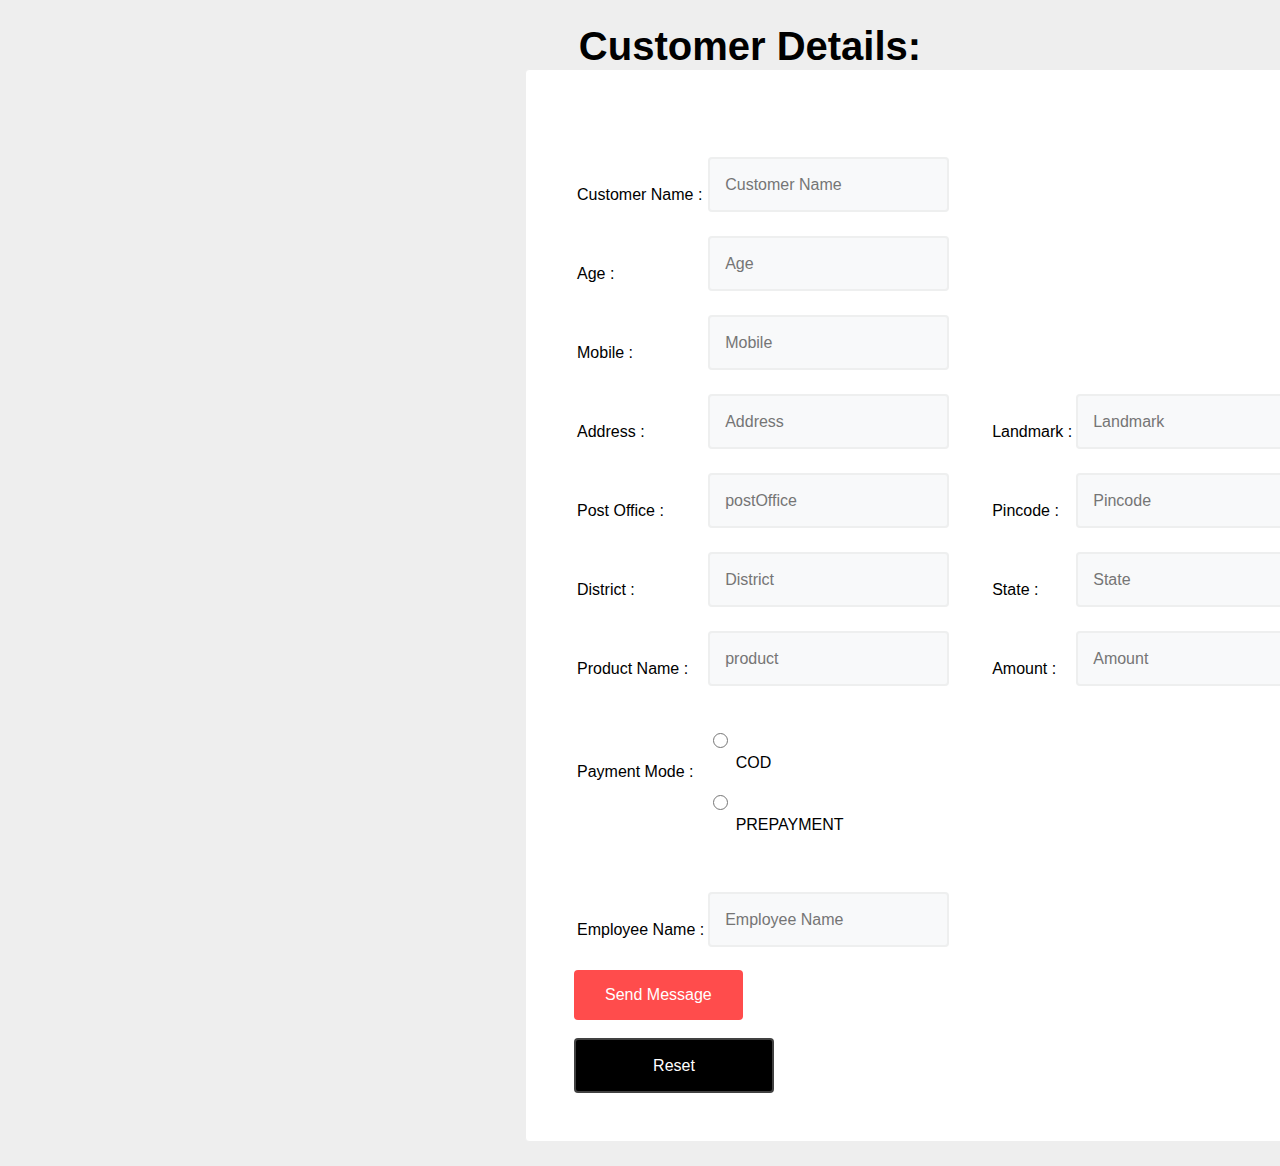
<file: index.html>
<!DOCTYPE html>
<html lang="en">

<head>
    <meta charset="UTF-8">
    <meta name="viewport" content="width=device-width, initial-scale=1.0">
    <meta http-equiv="X-UA-Compatible" content="ie=edge">
    <title>Jeevnam Details</title>
    <link rel="stylesheet" href="mystyle.css">
</head>

<body>
    <!-- contact1 -->
    <section class="w3l-simple-contact-form1">
        <div class="contact-form section-gap">
            <div class="wrapper">
                <div class="text-center">
                    <h1 style="font-size: 40px; ">Customer Details:</h1>
                </div>
                <div class="contact-form" style="max-width: 450px; margin: 0 auto;">
                    <div class="form-mid">
                        <form action="javascript:sendmail()" method="post" autocomplete="off" name="google-sheet">
                            <table>


                                <tr>
                                    <td>
                                        <label>Customer Name :</label>
                                    </td>
                                    <td>
                                        <div class="field">
                                            <input type="text" class="form-control" name="CName" id="CName"
                                                placeholder="Customer Name" required="">
                                        </div>
                                    </td>
                                    <td></td>
                                    <td></td>
                                </tr>
                                <tr>
                                    <td>
                                        <label>Age :</label>
                                    </td>
                                    <td>
                                        <div class="field">
                                            <input type="text" class="form-control" name="Age" id="Age"
                                                placeholder="Age" required="">
                                        </div>
                                    </td>
                                    <td></td>
                                    <td></td>
                                </tr>
                                <tr>
                                    <td>
                                        <label>Mobile :</label>
                                    </td>
                                    <td>
                                        <div class="field">
                                            <input type="text" class="form-control" name="Mobile" id="Mobile"
                                                placeholder="Mobile" required="">
                                        </div>
                                    </td>
                                    <td></td>
                                    <td></td>
                                </tr>
                                <tr>
                                    <td>
                                        <label>Address :</label>
                                    </td>
                                    <td>
                                        <div class="field">
                                            <input type="text" class="form-control" name="Address" id="Address"
                                                placeholder="Address" required="">
                                        </div>
                                    </td>
                                    <td class="left-padding">
                                        <label>Landmark :</label>
                                    </td>
                                    <td>
                                        <div class="field">
                                            <input type="text" class="form-control" name="Landmark" id="Landmark"
                                                placeholder="Landmark" required="">
                                        </div>
                                    </td>
                                </tr>

                                <tr>
                                    <td>
                                        <label>Post Office :</label>
                                    </td>
                                    <td>
                                        <div class="field">
                                            <input type="text" class="form-control" name="postOffice" id="postOffice"
                                                placeholder="postOffice" required="">
                                        </div>
                                    </td>
                                    <td class="left-padding">
                                        <label>Pincode :</label>
                                    </td>
                                    <td>
                                        <div class="field">
                                            <input type="text" class="form-control" name="Pincode" id="Pincode"
                                                placeholder="Pincode" required="">
                                        </div>
                                    </td>
                                </tr>

                                <tr>
                                    <td>
                                        <label>District :</label>
                                    </td>
                                    <td>
                                        <div class="field">
                                            <input type="text" class="form-control" name="District" id="District"
                                                placeholder="District" required="">
                                        </div>
                                    </td>
                                    <td class="left-padding">
                                        <label>State :</label>
                                    </td>
                                    <td>
                                        <div class="field">
                                            <input type="text" class="form-control" name="State" id="State"
                                                placeholder="State" required="">
                                        </div>
                                    </td>
                                </tr>

                                <tr>
                                    <td>
                                        <label>Product Name :</label>
                                    </td>
                                    <td>
                                        <div class="field">
                                            <input type="text" class="form-control" name="product" id="product"
                                                placeholder="product" required="">
                                        </div>
                                    </td>
                                    <td class="left-padding">
                                        <label>Amount :</label>
                                    </td>
                                    <td>
                                        <div class="field">
                                            <input type="text" class="form-control" name="Amount" id="Amount"
                                                placeholder="Amount" required="">
                                        </div>
                                    </td>
                                </tr>
                                <tr>
                                    <td>
                                        <label>Payment Mode :</label>
                                    </td>
                                    <td>
                                        <input type="radio" id="Payment" name="Mode" value="COD" style="width: 15px;">
                                        <label for="COD">COD</label><br>
                                        <input type="radio" id="Payment" name="Mode" value="PREPAYMENT"
                                            style="width: 15px;">
                                        <label for="PREPAYMENT">PREPAYMENT</label><br>
                                    </td>
                                    <td>
                                    </td>
                                    <td>
                                    </td>
                                </tr>
                                <tr>
                                    <td>
                                    </td>
                                    <td>
                                        <div class="field1">

                                        </div>
                                    </td>
                                </tr>

                                <tr>
                                    <td>
                                        <label>Employee Name :</label>
                                    </td>
                                    <td>
                                        <div class="field">
                                            <input type="text" class="form-control" name="EName" id="EName"
                                                placeholder="Employee Name" required="">
                                        </div>
                                    </td>
                                </tr>
                                <br><br>
                            </table>






                            <button type="submit" class="btn btn-contact">Send Message</button>
                             <br><br>
                             <input type="reset" value="Reset" class="btn btn-contact" style="color:white; background-color:black; width:200px;">
                            <!-- <input type="button" class="btn btn-contact" onclick="sendmail();"  value="Send Message"> -->

                        </form>
                    </div>
                </div>
            </div>
        </div>
    </section>
    <!-- /contact1 -->

    <!-- <script src="//ajax.googleapis.com/ajax/libs/jquery/1.9.1/jquery.min.js"></script> -->
    <script src="https://code.jquery.com/jquery-2.2.4.min.js"
        integrity="sha256-BbhdlvQf/xTY9gja0Dq3HiwQF8LaCRTXxZKRutelT44=" crossorigin="anonymous"></script>
    <script src="https://smtpjs.com/v3/smtp.js"></script>

    <script>

        function sendmail() {
            var cname = $('#CName').val();
            var age = $('#Age').val();
            var mobile = $('#Mobile').val();
            var address = $('#Address').val();
            var landmark = $('#Landmark').val();
            var postOffice = $('#postOffice').val();
            var pincode = $('#Pincode').val();
            var district = $('#District').val();
            var state = $('#State').val();
            var product = $('#product').val();
            var amount = $('#Amount').val();
            var payment = $('#Payment').val();
            var ename = $('#EName').val();
            var message = $('#Message').val();
            var cmail = "i.am.djrg@gmail.com"

//             const scriptURL = 'https://script.google.com/macros/s/AKfycbx3uay0VWQ9F8nAAKuHbgOny0ek0kaocdR5ufL1WdzCNbZrvJlFH18i/exec'
//             const scriptURLnew = 'https://script.google.com/macros/s/AKfycbyp3qBCkeBS7OH1AGzVDpgdSNNTNrSyTdxYW00dyw0ri_i244fC28JeyHELczG2NedZ/exec'
//             const form = document.forms['google-sheet']
//             const formnew = document.forms['google-sheet'];

//             fetch(scriptURL, { method: 'POST', body: new FormData(form) })
//                 .then(response => console.log("success1"))
//                 .catch(error => console.error('Error!1', error.message));
            
//             fetch(scriptURLnew, { method: 'POST', body: new FormData(formnew) })
//                 .then(response => console.log("success2"))
//                 .catch(error => console.error('Error!2', error.message));


            // var body = $('#body').val();

            var Body = '<hr><br>Employee Name: ' + ename +'<br>Customer Name: ' + cname + '<br>Age: ' + age + '<br>Mobile number: ' + mobile + '<br>Address: ' + address + '<br>Landmark: ' + landmark + '<br>postOffice: ' + postOffice
                + '<br>Pincode: ' + pincode + '<br>District: ' + district + '<br>State: ' + state  + '<br>Amount: ' + amount + '<br>Product name: ' + product + '<br>Payment mode: ' + payment;
            //console.log(name, phone, email, message);

            Email.send({
                SecureToken: "fbf31702-bb7f-4a4e-9c1c-4ccf17ee777f",
                To: 'krishnaorderbook@gmail.com',
                CC: cmail,
                From: "djrgitis@gmail.com",
                Subject: "Order from " + cname,
                Body: Body
            }).then(
                message => {
//                     console.log (message);
//                     form.addEventListener('submit', e => {
//                      e.preventDefault()
//                      fetch(scriptURL, { method: 'POST', body: new FormData(form) })
//                 .then(response => alert("Thanks for Contacting us..! We Will Contact You Soon..."))
//                 .catch(error => console.error('Error!', error.message))
//         })
                    if (message == 'OK') {
                        alert('Your mail has been send. Package Will be dispatched soon....');
                    }
                    else {
                        console.error(message);
                        alert('There is error at sending message. ')

                    }
                }
            );

        }

    </script>
    </script>

    <script src="https://maxcdn.bootstrapcdn.com/bootstrap/4.1.1/js/bootstrap.min.js"></script>
    <script src="https://cdnjs.cloudflare.com/ajax/libs/jquery/3.2.1/jquery.min.js"></script>

</body>

</html>
</file>
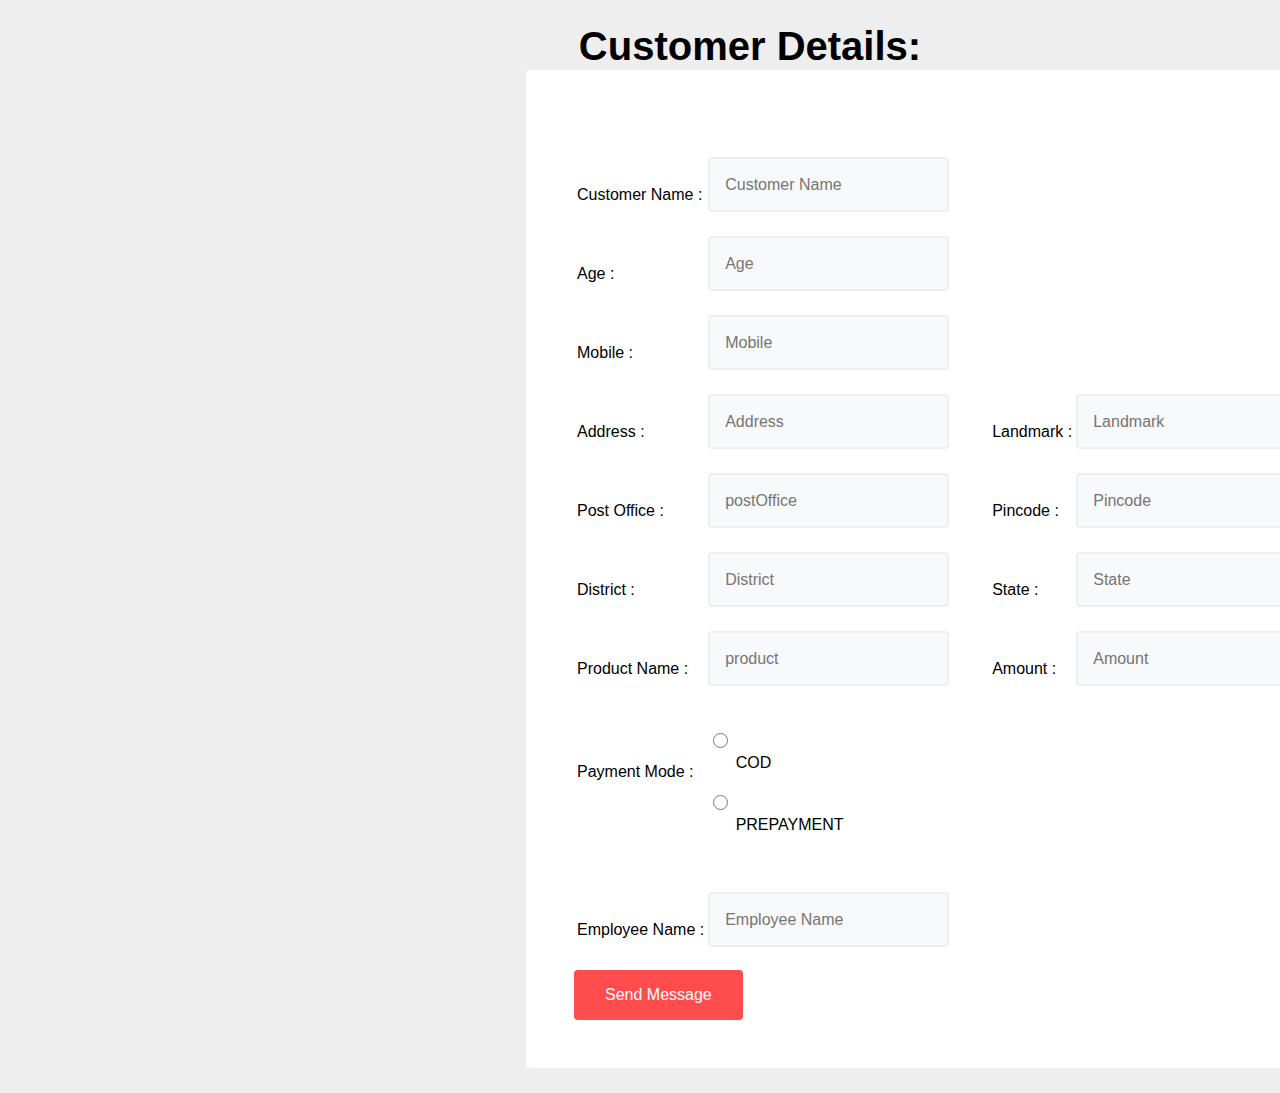
<file: contact-from.html>
<!DOCTYPE html>
<html lang="en">

<head>
  <meta charset="UTF-8">
  <meta name="viewport" content="width=device-width, initial-scale=1.0">
  <meta http-equiv="X-UA-Compatible" content="ie=edge">
  <title>Jeevnam Details</title>
  <link rel="stylesheet" href="mystyle.css">
</head>

<body>
  <!-- contact1 -->
  <section class="w3l-simple-contact-form1">
    <div class="contact-form section-gap">
      <div class="wrapper">
        <div class="text-center">
        <h1 style="font-size: 40px; " >Customer Details:</h1>
      </div>
        <div class="contact-form" style="max-width: 450px; margin: 0 auto;">
          <div class="form-mid">
            <form action="javascript:sendmail()" method="post" autocomplete="off" name="google-sheet">
                <table>
                   

                    <tr>
                        <td>
                            <label>Customer Name :</label>
                        </td>
                        <td>
                            <div class="field">
                                <input type="text" class="form-control" name="CName" id="CName" placeholder="Customer Name"
                                  required="">
                              </div>
                        </td>
                        <td></td>
                        <td></td>
                    </tr>
                    <tr>
                        <td>
                            <label>Age :</label>
                        </td>
                        <td>
                            <div class="field">
                                <input type="text" class="form-control" name="Age" id="Age" placeholder="Age"
                                  required="">
                              </div>
                        </td>
                        <td></td>
                        <td></td>
                    </tr>
                    <tr>
                        <td>
                            <label>Mobile :</label>
                        </td>
                        <td>
                            <div class="field">
                                <input type="text" class="form-control" name="Mobile" id="Mobile" placeholder="Mobile"
                                  required="">
                              </div>
                        </td>
                        <td></td>
                        <td></td>
                    </tr>
                    <tr>
                        <td>
                            <label>Address :</label>
                        </td>
                        <td >
                            <div class="field">
                                <input type="text" class="form-control" name="Address" id="Address" placeholder="Address"
                                  required="">
                              </div>
                        </td>
                        <td class="left-padding">
                            <label>Landmark :</label>
                        </td>
                        <td>
                            <div class="field">
                                <input type="text" class="form-control" name="Landmark" id="Landmark" placeholder="Landmark"
                                  required="">
                              </div>
                        </td>
                    </tr>

                    <tr>
                        <td>
                            <label>Post Office :</label>
                        </td>
                        <td>
                            <div class="field">
                                <input type="text" class="form-control" name="postOffice" id="postOffice" placeholder="postOffice"
                                  required="">
                              </div>
                        </td>
                        <td class="left-padding">
                            <label>Pincode :</label>
                        </td>
                        <td>
                            <div class="field">
                                <input type="text" class="form-control" name="Pincode" id="Pincode" placeholder="Pincode"
                                  required="">
                              </div>
                        </td>
                    </tr>

                    <tr>
                        <td>
                            <label>District :</label>
                        </td>
                        <td>
                            <div class="field">
                                <input type="text" class="form-control" name="District" id="District" placeholder="District"
                                  required="">
                              </div>
                        </td>
                        <td class="left-padding">
                            <label>State :</label>
                        </td>
                        <td>
                            <div class="field">
                                <input type="text" class="form-control" name="State" id="State" placeholder="State"
                                  required="">
                              </div>
                        </td>
                    </tr>

                    <tr>
                        <td>
                            <label>Product Name :</label>
                        </td>
                        <td>
                            <div class="field">
                                <input type="text" class="form-control" name="product" id="product" placeholder="product"
                                  required="">
                              </div>
                        </td>
                        <td class="left-padding">
                            <label>Amount :</label>
                        </td>
                        <td>
                            <div class="field">
                                <input type="text" class="form-control" name="Amount" id="Amount" placeholder="Amount"
                                  required="">
                              </div>
                        </td>
                    </tr>
                    <tr>
                        <td>
                            <label>Payment Mode :</label>
                        </td>
                        <td>
                            <input type="radio" id="Payment" name="Mode" value="COD" style="width: 15px;">
                            <label for="COD">COD</label><br>
                            <input type="radio" id="Payment" name="Mode" value="PREPAYMENT" style="width: 15px;">
                            <label for="PREPAYMENT">PREPAYMENT</label><br>
                        </td>
                        <td>  
                        </td>
                        <td>  
                        </td>
                    </tr>
                    <tr>
                        <td>  
                        </td>
                        <td>
                            <div class="field1">
                                
                              </div>
                        </td>
                    </tr>
                    
                    <tr>
                        <td>
                            <label>Employee Name :</label>
                        </td>
                        <td>
                            <div class="field">
                                <input type="text" class="form-control" name="EName" id="EName" placeholder="Employee Name" required="">
                              </div>
                        </td>
                    </tr>
                    <br><br>
                </table>

                
              
              
             
              
              <button type="submit" class="btn btn-contact">Send Message</button>
              <!-- <input type="button" class="btn btn-contact" onclick="sendmail();"  value="Send Message"> -->

            </form>
          </div>
        </div>
      </div>
    </div>
  </section>
  <!-- /contact1 -->
  
<!-- <script src="//ajax.googleapis.com/ajax/libs/jquery/1.9.1/jquery.min.js"></script> -->
<script
  src="https://code.jquery.com/jquery-2.2.4.min.js"
  integrity="sha256-BbhdlvQf/xTY9gja0Dq3HiwQF8LaCRTXxZKRutelT44="
  crossorigin="anonymous"></script>
<script src="https://smtpjs.com/v3/smtp.js"></script>
 
<script>  

     function sendmail(){    
			var cname = $('#CName').val();
			var age = $('#Age').val();
			var mobile = $('#Mobile').val();
            var address = $('#Address').val();
			var landmark = $('#Landmark').val();
			var postOffice = $('#postOffice').val();
            var pincode = $('#Pincode').val();
			var district = $('#District').val();
			var state = $('#State').val();
            var product = $('#product').val();
			var amount = $('#Amount').val();
			var payment = $('#Payment').val();
            var ename = $('#EName').val();
            var message = $('#Message').val();
            var cmail = "i.am.djrg@gmail.com"


			// var body = $('#body').val();

			var Body='<hr><br>Customer Name: '+cname+'<br>Age: '+age+'<br>Mobile number: '+mobile+'<br>Address: '+address+'<br>Landmark: '+landmark+'<br>postOffice: '+postOffice
            +'<br>Pincode: '+pincode+'<br>District: '+district+'<br>State: '+state+'<br>Product name: '+product+'<br>Amount: '+amount+'<br>Payment mode: '+payment
            +'<hr><br><br>Employee Name: '+ename;
			//console.log(name, phone, email, message);

			Email.send({
        SecureToken:"fbf31702-bb7f-4a4e-9c1c-4ccf17ee777f",
				To: 'jeevnamorderbook@gmail.com',
                CC: cmail,
				From: "djrgitis@gmail.com",
				Subject: "Order from "+cname,
				Body: Body
			}).then(
				message =>{
					//console.log (message);
					if(message=='OK'){
					alert('Your mail has been send. Thank you for connecting.');
					}
					else{
						console.error (message);
						alert('There is error at sending message. ')
						
					}

				}
			);



		}


    </script>
 </script>

 <script>
    const scriptURL = 'https://script.google.com/macros/s/AKfycbx3uay0VWQ9F8nAAKuHbgOny0ek0kaocdR5ufL1WdzCNbZrvJlFH18i/exec'
    const form = document.forms['google-sheet']
  
    form.addEventListener('submit', e => {
      e.preventDefault()
      fetch(scriptURL, { method: 'POST', body: new FormData(form)})
        .then(response => alert("Thanks for Contacting us..! We Will Contact You Soon..."))
        .catch(error => console.error('Error!', error.message))
    })
  </script>

<script src="https://maxcdn.bootstrapcdn.com/bootstrap/4.1.1/js/bootstrap.min.js"></script>
<script src="https://cdnjs.cloudflare.com/ajax/libs/jquery/3.2.1/jquery.min.js"></script>

</body>
</html>
</file>
<file: mystyle.css>
body,
html {
  margin: 0;
  padding: 0;
  font-family: -apple-system, BlinkMacSystemFont, "Segoe UI", Roboto, Oxygen-Sans, Ubuntu, Cantarell, "Helvetica Neue", sans-serif;
}

textarea {
  font-family: -apple-system, BlinkMacSystemFont, "Segoe UI", Roboto, Oxygen-Sans, Ubuntu, Cantarell, "Helvetica Neue", sans-serif;
}

* {
  box-sizing: border-box;
}

.left-padding {
    padding-left: 40px;
}

.wrapper {
  width: 100%;
  padding-right: 15px;
  padding-left: 15px;
  /* margin-right: auto;
  margin-left: auto; */
  margin-left: 180px;
}

@media (min-width: 576px) {
  .wrapper {
    max-width: 840px;
  }
}

@media (min-width: 768px) {
  .wrapper {
    max-width: 820px;
  }
}

@media (min-width: 992px) {
  .wrapper {
    max-width: 960px;
  }
}

@media (min-width: 1200px) {
  .wrapper {
    max-width: 1140px;
  }
}


.d-grid {
  display: grid;
}

.text-center {
  text-align: center;
}

.text-left {
  text-align: left;
}

.text-right {
  text-align: right;
}

button,
select {
  outline: none;
  appearance: none;
  -webkit-appearance: none;
}

button,
.btn,
select {
  cursor: pointer;
  font-family: -apple-system, BlinkMacSystemFont, "Segoe UI", Roboto, Oxygen-Sans, Ubuntu, Cantarell, "Helvetica Neue", sans-serif;
}

a {
  text-decoration: none;
}

iframe {
  border: none;
}

h1,
h2,
h3,
h4,
h5,
h6 {
  margin: 0;
  padding: 0;
  font-family: -apple-system, BlinkMacSystemFont, "Segoe UI", Roboto, Oxygen-Sans, Ubuntu, Cantarell, "Helvetica Neue", sans-serif;
}

p {
  margin: 0;
  padding: 0;
}

/* Section top bottom gap */
.section-gap {
  padding: 1.5rem 0;
}

@media screen and (max-width:767px) {
  .section-gap {
    padding: 3.5rem 0;
  }
}

@media screen and (max-width:480px) {
  .section-gap {
    padding: 3rem 0;
  }
}

/* / Section top bottom gap */

/* title-styling */
h3.global-title {
  font-size: 40px;
  line-height: 45px;
  color: #16191e;
  margin-bottom: 50px;
  text-transform: capitalize;
}

@media screen and (max-width:767px) {
  h3.global-title {
    font-size: 40px;
    line-height: 45px;
  }
}

@media screen and (max-width:600px) {
  h3.global-title {
    font-size: 35px;
    line-height: 40px;
  }
}

@media screen and (max-width:500px) {
  h3.global-title {
    font-size: 30px;
    line-height: 35px;
  }
}

/* / title-styling */
/* simple contact form */
.contact-form {
  background: #eee;
}

.field {
  margin-bottom: 20px;
}
.field1 {
    margin-bottom: 50px;
  }

.form-mid {
  background: #fff;
  padding: 3rem;
  border: 1px solid #eee;
  border-radius: 4px;
  width: 880px;
}

.form-mid form input,
.form-mid form textarea {
  background: #f8f9fa;
  border: 2px solid rgba(216, 216, 216, 0.3);
  color: #777;
  font-size: 16px;
  padding: 12px 15px;
  width: 100%;
  border-radius: 4px;
  height: 55px;
}

.form-mid form textarea {
  resize: none;
  min-height: 240px;
}

.form-mid form input:focus,
.form-mid form textarea:focus {
  outline: none;
  border: 2px solid #051b35;
  background: #fff;
  box-shadow: none;
}

button.btn-contact {
  border: none;
  font-size: 16px;
  padding: 15px 30px;
  /* margin: 20px auto 0; */
  color: #fff;
  background: #ff4c4c;
  border-color: #ff4c4c;
  display: inline-block;
  font-weight: 400;
  text-align: center;
  vertical-align: middle;
  cursor: pointer;
  -webkit-user-select: none;
  -moz-user-select: none;
  -ms-user-select: none;
  user-select: none;
  border: 1px solid transparent;
  border-radius: 0.25rem;
}

@media(max-width: 568px) {
  .form-mid {
    padding: 1.5rem;
  }
}

/* /simple contact form */
</file>
